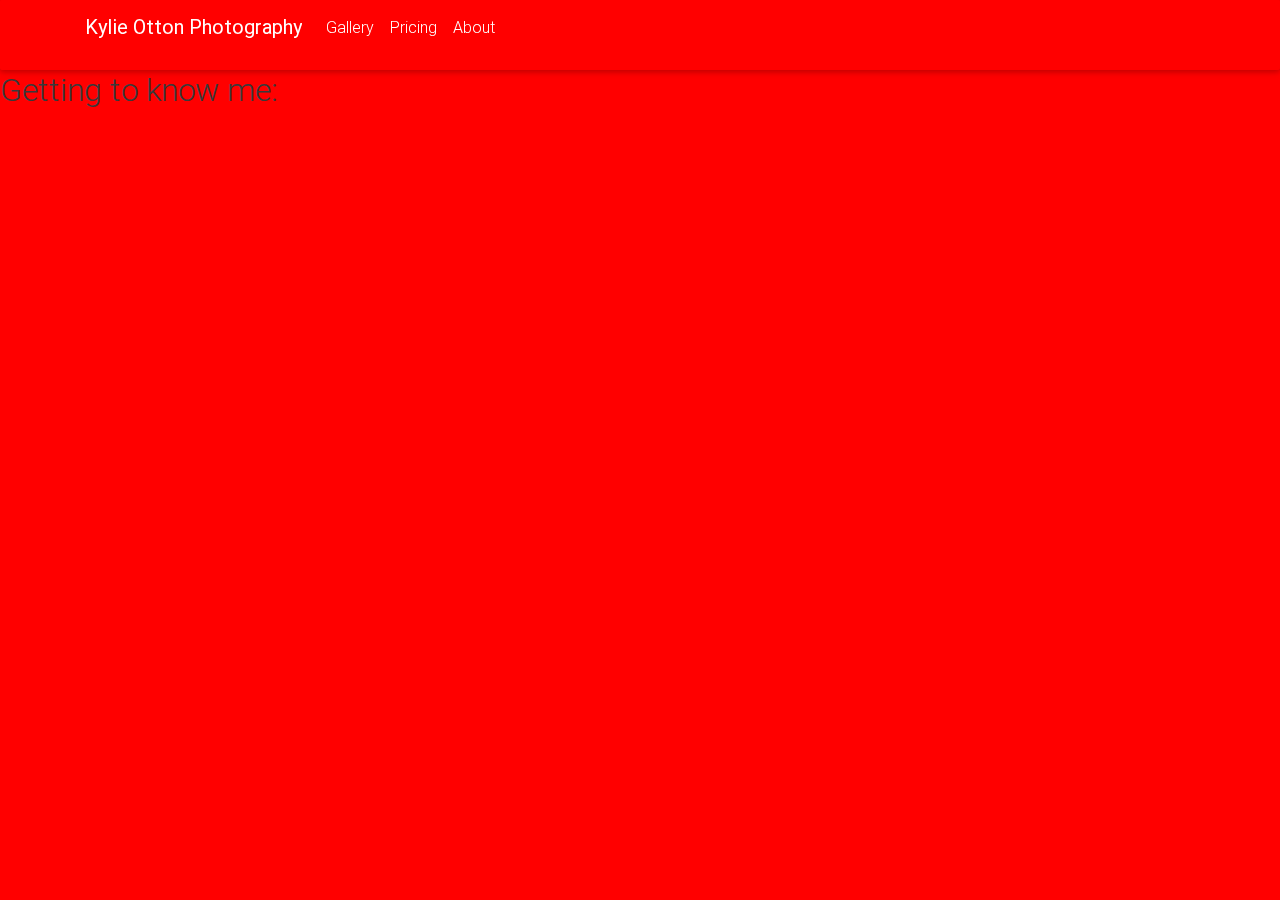
<file: about.html>
<!DOCTYPE html>
<html lang="en">

<head>

    <meta charset="utf-8">
    <meta name="viewport" content="width=device-width, initial-scale=1, shrink-to-fit=no">
    <meta http-equiv="x-ua-compatible" content="ie=edge">

    <title>Kylie Otton Photography</title>

    <!-- Font Awesome -->
    <link rel="stylesheet" href="https://maxcdn.bootstrapcdn.com/font-awesome/4.6.0/css/font-awesome.min.css">

    <!-- Bootstrap core CSS -->
    <link href="css/bootstrap.min.css" rel="stylesheet">

    <!-- Material Design Bootstrap -->
    <link href="css/mdb.min.css" rel="stylesheet">

    <!-- Your custom styles (optional) -->
    <link href="css/style.css" rel="stylesheet">
    

</head>
<body style="background-color:red;">
    <!--Navbar-->
<nav class="navbar navbar-dark navbar-fixed-top scrolling-navbar navbarMargin">

    <!-- Collapse button-->
    <button class="navbar-toggler hidden-sm-up" type="button" data-toggle="collapse" data-target="#collapseEx">
        <i class="fa fa-bars"></i>
    </button>

    <div class="container">

        <!--Collapse content-->
        <div class="collapse navbar-toggleable-xs" id="collapseEx">
            <!--Navbar Brand-->
           <p class="navbar-brand"><a class="nav-link" href="index.html">Kylie Otton Photography</a></p>
            <!--Links-->
            <ul class="nav navbar-nav">
                <!--<li class="nav-item active">
                    <a class="nav-link" href="#">Home <span class="sr-only">(current)</span></a>
                </li>-->
                <li class="nav-item">
                    <a class="nav-link" href="#">Gallery</a>
                </li>
                <li class="nav-item">
                    <a class="nav-link" href="#">Pricing</a>
                </li>
                <li class="nav-item">
                    <a class="nav-link" href="about.html">About</a>
                </li>
            </ul>
            <!--Search form-->
            <!--<form class="form-inline">
                <input class="form-control" type="text" placeholder="Search">
            </form>
        </div>-->
        <!--/.Collapse content-->

    </div>

</nav>
<!--/.Navbar-->
</br>
</br>
</br>
<h2>Getting to know me:</h2>
<ul>
    <li>

    </li>
</ul>

     
     
     
     
     
     
     
     
<!-- SCRIPTS -->

    <!-- JQuery -->
    <script type="text/javascript" src="js/jquery-3.1.1.min.js"></script>

    <!-- Bootstrap tooltips -->
    <script type="text/javascript" src="js/tether.min.js"></script>

    <!-- Bootstrap core JavaScript -->
    <script type="text/javascript" src="js/bootstrap.min.js"></script>

    <!-- MDB core JavaScript -->
    <script type="text/javascript" src="js/mdb.min.js"></script>
</body>
</file>
<file: css/style.css>
/* YOUR CUSTOM STYLES */
html,
body,
.view {
    height: 100%;
}

.view {
    /*background: url("../sass/images/emma1-min.jpg")no-repeat center center fixed;*/
    -webkit-background-size: cover;
    -moz-background-size: cover;
    -o-background-size: cover;
    background-size: cover;
}

.homeBottom{
    margin-right:38%;
}


/* Necessary for full page carousel*/

html,
body,
.view {
    height: 100%;
}

/* Carousel*/

.carousel,
.carousel-item,
.active {
    height: 100%;
}

.carousel-inner {
    height: 100%;
}

.carousel-item:nth-child(1) {
    background-image: url("../images/emma1-min.jpg");
    background-repeat: no-repeat;
    background-size: cover;
}

.carousel-item:nth-child(2) {
    background-image: url("../images/cade1.jpg");
    background-repeat: no-repeat;
    background-size: cover;
}

.carousel-item:nth-child(3) {
    background-image: url("../images/train_tracks.png");
    background-repeat: no-repeat;
    background-size: cover;
}

/*Caption*/

.flex-center {
    color: #fff;
}

@media (min-width: 776px) {
    .carousel .view ul li {
        display: inline;
    }
    .carousel .view .full-bg-img ul li .flex-item {
        margin-bottom: 1.5rem;
    }
}

div#preload { display: none; }

.buttonColor{
    color:red;
    border: 1.5px dashed orange;
    width:40px;
    height:35px!important;
    /*box-shadow: 2px 2px 2px 2px blue;*/
}
</file>
